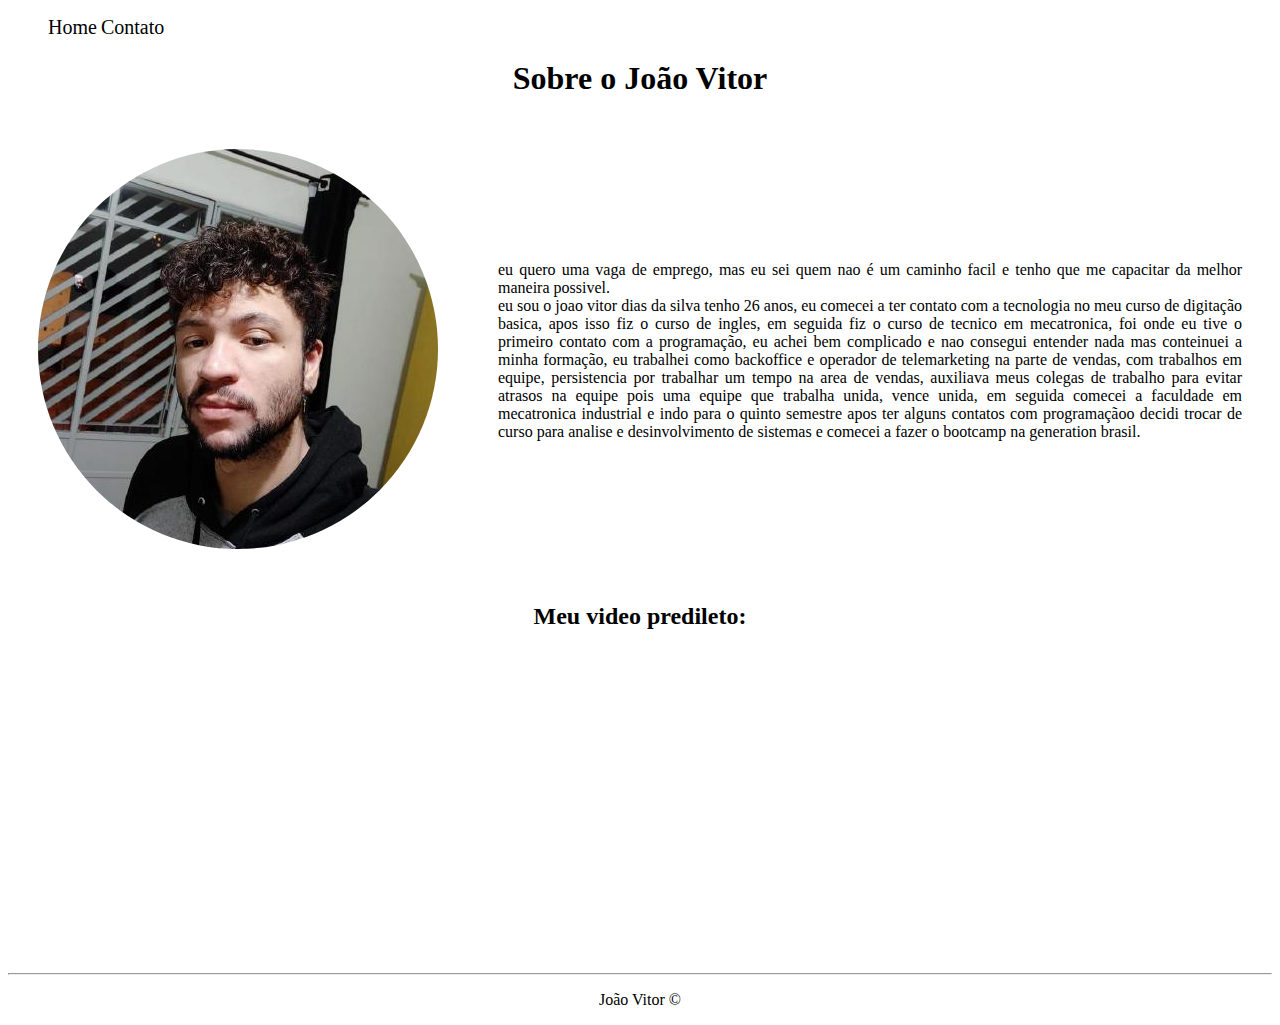
<file: index.html>
<!DOCTYPE html>
<html lang="pt-br">

<head>
    <meta charset="UTF-8">
    <meta http-equiv="X-UA-Compatible" content="IE=edge">
    <meta name="viewport" content="width=device-width, initial-scale=1.0">
    <title>Meu Perfil</title>
    <link rel="stylesheet" href="assets/CSS/style.css">
</head>

<body>
    <ul id="menu">
        <li>
            <a href="index.html"> Home</a>
        </li>
        <li>
            <a href="contato.html"> Contato</a>
        </li>
    </ul>
    <h1 class="center">Sobre o João Vitor</h1>
    <div class="container">
        <div>

            <img class="br-50 p-30" src="assets/img/joaovitor.jpg" alt="Foto do criador desse conteudo">

        </div>
        
        <div class="p-30">
            <p class="justify">
                eu quero uma vaga de emprego, mas eu sei quem nao é um caminho facil e tenho que me capacitar da melhor
                maneira possivel.<br>

                eu sou o joao vitor dias da silva tenho 26 anos, eu comecei a ter contato com a tecnologia no meu curso
                de digitação basica, apos isso fiz o curso de ingles,
                em seguida fiz o curso de tecnico em mecatronica, foi onde eu tive o primeiro contato com a programação,
                eu achei bem complicado e nao consegui
                entender nada mas conteinuei a minha formação, eu trabalhei como backoffice e operador de telemarketing
                na parte de vendas, com trabalhos em equipe,
                persistencia por trabalhar um tempo na area de vendas, auxiliava meus colegas de trabalho para evitar
                atrasos na equipe pois uma equipe que trabalha
                unida, vence unida, em seguida comecei a faculdade em mecatronica industrial e indo para o quinto
                semestre apos ter
                alguns contatos com programaçãoo decidi trocar de curso para analise e desinvolvimento de sistemas e
                comecei a fazer o bootcamp na generation brasil.
            </p>

        </div>
       



    </div>



    <h2 class="center">Meu video predileto:</h2>

    <div class="container">
        <iframe width="560" height="315" src="https://www.youtube.com/embed/WmQixHdTDl8?start=5"
        title="YouTube video player" frameborder="0"
        allow="accelerometer; autoplay; clipboard-write; encrypted-media; gyroscope; picture-in-picture"
        allowfullscreen></iframe>
    </div>
    
    <hr>
    <footer>
        <p class="center">
            João Vitor &copy
        </p>
        
    </footer>
</body>

</html>
</file>
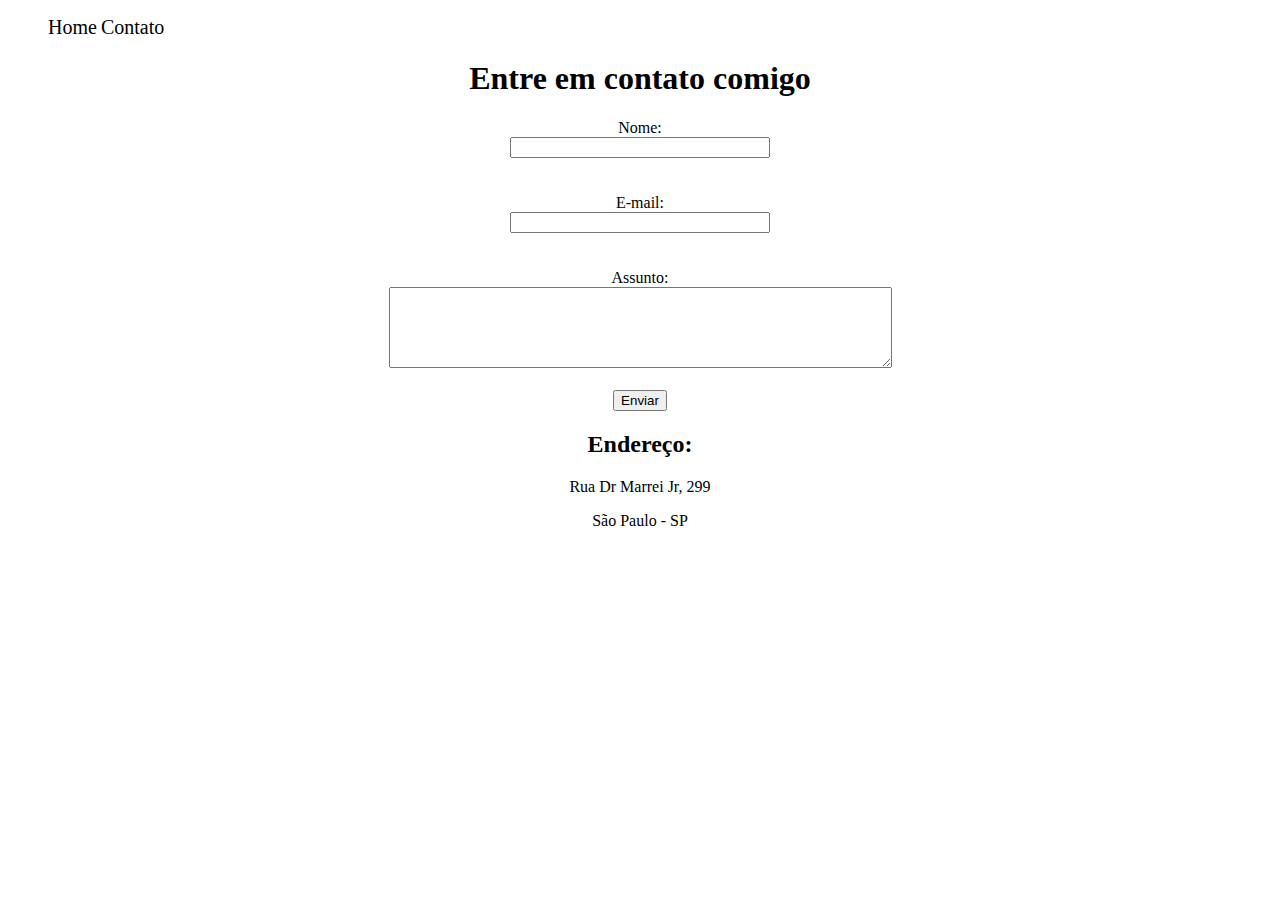
<file: contato.html>
<!DOCTYPE html>
<html lang="pt-br">
<head>
    <meta charset="UTF-8">
    <meta http-equiv="X-UA-Compatible" content="IE=edge">
    <meta name="viewport" content="width=device-width, initial-scale=1.0">
    <title>Contato</title>
    <link rel="stylesheet" href="assets/CSS/style.css">
</head>
<body>
    <ul id="menu">
        <li>
            <a href="index.html"> Home</a>
        </li>
        <li>
            <a href="contato.html"> Contato</a>
        </li>
    </ul>

    <h1 class="center">Entre em contato comigo</h1>

    <form class="center">
        <label for="nome">Nome:</label><br>
        <input type="text" id="nome" onkeyup='validaNome()'>
        <div id='txtNome'></div>
        <br>
        <br>
        <label for="email">E-mail:</label><br>
        <input type="email" id="email" onkeyup='validaEmail()'>
        <div id='txtEmail'></div>
        <br>
        <br>
        <label for="assunto">Assunto:</label><br>
        <textarea name="assunto" id="assunto" cols="60" rows="5"></textarea>
        <br>
        <br>
        <button>Enviar</button>

        <h2>Endereço:</h2>
        <p>Rua Dr Marrei Jr, 299</p>
        <p>São Paulo - SP</p>

        <iframe src="https://www.google.com/maps/embed?pb=!1m18!1m12!1m3!1d14636.815717968171!2d-46.60501373575906!3d-23.
        48916309052772!2m3!1f0!2f0!3f0!3m2!1i1024!2i768!4f13.1!3m3!1m2!1s0x94cef610679eab53%3A0x4abb4031c758eab5!2sRua%20Dr.
        %20Marrei%20Junior%2C%20299%20-%20Vila%20Dom%20Pedro%20II%2C%20S%C3%A3o%20Paulo%20-%20SP%2C%2002244-020!5e0!3m2!1spt-
        BR!2sbr!4v1634751547498!5m2!1spt-BR!2sbr" width="400" height="300" style="border:0;" allowfullscreen="" loading="lazy"></iframe>
    </form>

    <script src="assets/js/script.js"></script>
    
</body>
</html>
</file>
<file: assets/CSS/style.css>
/*Estilos da página index.html*/
.center{
    text-align: center;
}

.justify{
    text-align: justify;
}

.container{
    display: flex;
    flex-flow: row;
    justify-content: center;
    align-items: center;
}

#menu li{
    display: inline;

}

#menu li a{
    text-decoration: none;
    color: black;
    font-size: 20px;
}

#menu li a:hover{
    color: blue;
}

.p-30{
    padding: 30px;
}

.br-50{
    border-radius: 50%;
    padding: 30px;
}

/*Estilos da página index.html*/
</file>
